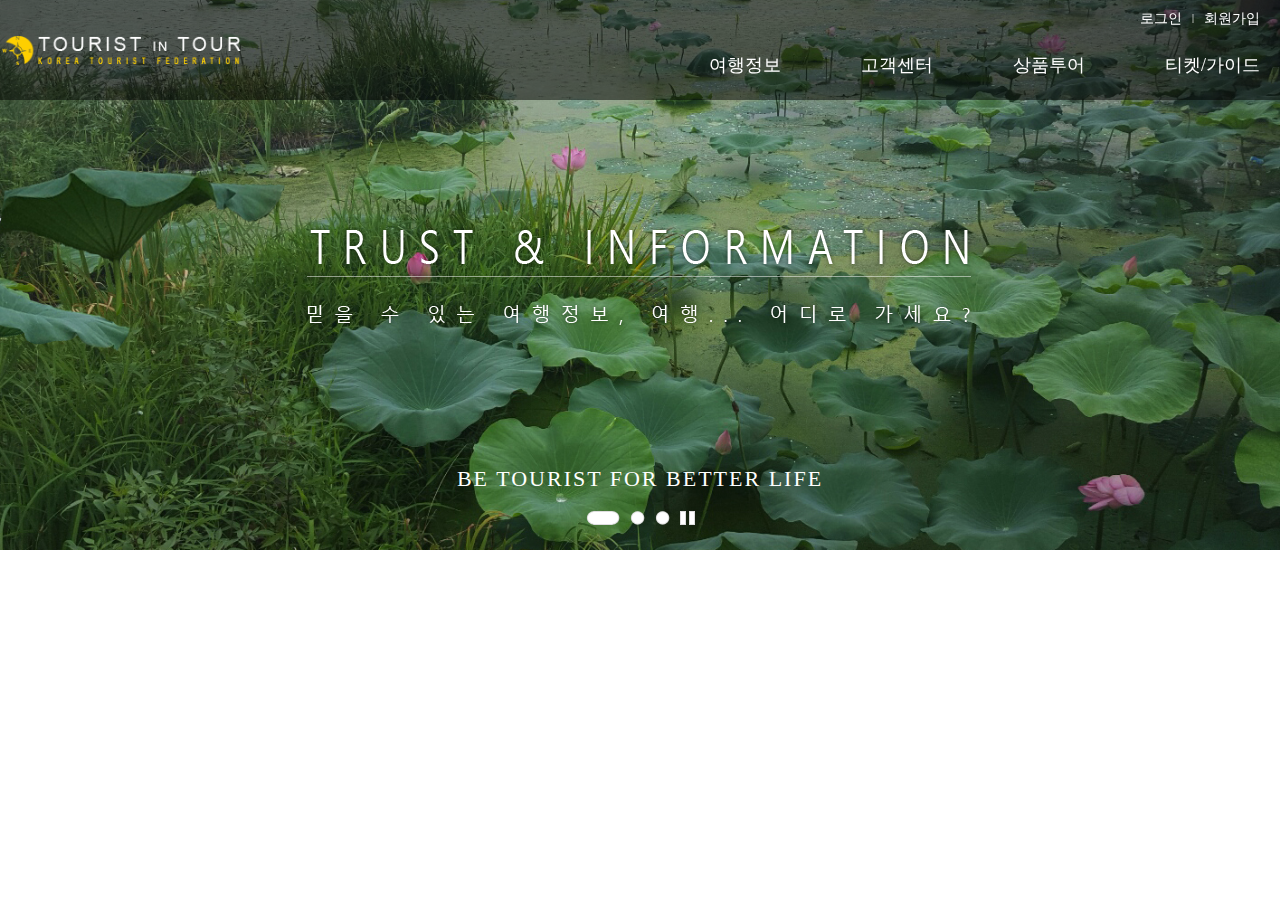
<file: index.html>
<!DOCTYPE html>
<html lang="ko">

<head>
    <meta charset="UTF-8">
    <meta name="viewport" content="width=device-width, initial-scale=1.0">
    <title>Tourist in tour</title>
    <link rel="stylesheet" href="css/common.css">
    <script defer src="js/common.js"></script>
</head>

<body>
    <header id="header">
        <div class="open-gnb"><span></span><span></span><span></span></div>

        <div class="header-area">
            <h1 class="header-logo"><a href="#"><img src="images/logo.png" alt="Tourist in tour"></a></h1>
            <!-- header_cont -->
            <div class="header-content on">
                <ul class="util">
                    <li><a href="#">로그인</a></li>
                    <li><a href="#">회원가입</a></li>
                </ul>
                <nav>
                    <ul class="gnb">
                        <li><a href="#">여행정보</a>
                            <div class="gnb-depth">
                                <ul class="submenu-list">
                                    <li><a href="#">국내</a></li>
                                    <li><a href="#">해외</a></li>
                                </ul>
                            </div>
                        </li>
                        <li><a href="#">고객센터</a>
                            <div class="gnb-depth gnb-depth2">
                                <ul class="submenu-list">
                                    <li><a href="#">공지사항</a></li>
                                    <li><a href="#">문의하기</a></li>
                                </ul>
                            </div>
                        </li>
                        <li><a href="#">상품투어</a>
                            <div class="gnb-depth gnb-depth3">
                                <ul class="submenu-list">
                                    <li><a href="#">프로그램 소개</a></li>
                                    <li><a href="#">여행자료</a></li>
                                </ul>
                            </div>
                        </li>
                        <li><a href="#">티켓/가이드</a>
                            <div class="gnb-depth gnb-depth4">
                                <ul class="submenu-list">
                                    <li><a href="#">항공</a></li>
                                    <li><a href="#">호텔</a></li>
                                </ul>
                            </div>
                        </li>
                    </ul>
                </nav>
            </div>
            <!-- //header_cont -->
        </div>
    </header>

    <main>
        <div class="main-rolling-pc">
            <ul class="view-img-list">
                <li class="img-list img-list-01 on">
                    <div class="roll-content">
                        <a href="#"><img src="images/img_slidecontents01.png" alt="TRUST &amp; INFOMATION"></a>
                        <p>BE TOURIST FOR BETTER LIFE</p>
                    </div>
                </li>
                <li class="img-list img-list-02">
                    <div class="roll-content">
                        <a href="#"><img src="images/img_slidecontents02.png" alt="TRUST &amp; INFOMATION"></a>
                        <p>BE TOURIST FOR BETTER LIFE</p>
                    </div>
                </li>
                <li class="img-list img-list-03">
                    <div class="roll-content">
                        <a href="#"><img src="images/img_slidecontents03.png" alt="TRUST &amp; INFOMATION"></a>
                        <p>BE TOURIST FOR BETTER LIFE</p>
                    </div>
                </li>
            </ul>
            <ul class="rolling-btn">
                <li class="btn"><img src="images/btn_rollbutt_on.png"></li>
                <li class="btn"><img src="images/btn_rollbutt_off.png"></li>
                <li class="btn"><img src="images/btn_rollbutt_off.png"></li>
                <li class="rollstop"><img src="images/btn_roll_stop.png"></li>
                <li class="rollplay" style="display:none;"><img src="images/btn_roll_play.png"></li>
            </ul>
        </div>
    </main>
</body>

</html>
</file>
<file: css/common.css>
@charset "utf-8";

/* Reset */
* {
  margin: 0;
  padding: 0;
  box-sizing: border-box;
}

/* Typography */
h1,
h2,
h3,
h4,
h5,
h6 {
  font-weight: normal;
  font-size: inherit;
}

/* Block elements */
article,
aside,
details,
figcaption,
figure,
footer,
header,
nav,
section {
  display: block;
}

/* Base elements */
body {
  line-height: 1;
}

img {
  border: 0;
  vertical-align: middle;
}

table {
  border-collapse: collapse;
  border-spacing: 0;
}

ul,
ol {
  list-style: none;
}

address,
em {
  font-style: normal;
}

input,
select,
textarea,
button {
  vertical-align: middle;
}

/* anchor */
a {
  text-decoration: none;
  color: #444;
}



/* header */
#header {
  position: fixed;
  top: 0;
  left: 0;
  width: 100%;
  background-color:rgba(0,0,0,0.5);
  z-index:100;
}

.open-gnb {
  display:none;
  position: absolute;
  left: 15px;
  top: 35px;
  width: 23px;
  height: 16px;
  cursor: pointer;
}

.open-gnb span {
  display: block;
  width: 25px;
  height: 3px;
  border-radius: 3px;
  background: #333;/*#fff*/
}

.open-gnb span:nth-child(2) {
  width: 17px;
  margin:4px 0;
}

.header-area {
  max-width:1280px;
  margin:auto;
  height: 100px;
  display:flex;
  justify-content: space-between;
  align-items: center;
}

.header-logo{
  width: 300px;
}
.header-logo img{
  width: 100%;  
}

.header-content {
  width: 100%;
  height: 100%;
  display: none;
}

.header-content.on{
  display:flex;
  flex-direction: column;
  justify-content: space-between;
  padding:10px 20px 0;
}

/*util*/
.header-content > .util{
  display: flex;
  justify-content: flex-end;
}

.header-content > .util > li > a{
  color: #fff;
  font-size: 14px;
}

/*요소 사이 선추가*/
.header-content > .util > li:first-child > a::after{
  content: "|";
  color: #fff;
  font-size: 10px;
  padding:0 10px;
  display: inline-block;
  transform: translateY(-2px);
}

.header-content > .util > li > a:hover{
  color: #ccc;
}

/*gnb*/
.header-content .gnb{
  display: flex;
  justify-content: flex-end;
  gap: 80px;
}

.header-content .gnb > li > a{
  display: block;
  color: #fff;
  font-size: 18px;
  padding:30px 0px;
}

/*gnb_depth*/
.gnb-depth{
  position: absolute;
  top: 100%;
  left: 0;
  width: 100%;
  background: rgba(250,100,0,0.85);
  display: none;/*메뉴 숨김*/
}
.gnb-depth > .submenu-list{
  max-width:1280px;
  margin:auto;
  padding-left:720px;
  display:flex;
}

.gnb-depth > .submenu-list > li > a {
  display: block;
  color: #fff;
  font-size: 16px;
  padding:20px 10px;
}

.gnb-depth2 > .submenu-list{
  padding-left: 840px;
}

.gnb-depth3 > .submenu-list{
  padding-left: 960px;
}

.gnb-depth4 > .submenu-list{
  padding-left: 1160px;
}

.gnb > li:hover > .gnb-depth{
  display: block;
}

/*main-rolling-pc*/
.main-rolling-pc{
  width:100%;
  height:550px;
  position:relative;
}
.view-img-list{
  width:100%;
  height:100%;
}
.img-list{
  width:100%;
  height:100%;
  line-height:550px;
  text-align: center;
  position:absolute;
  opacity:0;
  transition:opacity 0.5s;
}
.img-list-01{
  background:url(../images/mainslide01.jpg) center/cover;
}
.img-list-02{
  background:url(../images/mainslide02.jpg) center/cover;
}
.img-list-03{
  background:url(../images/mainslide03.jpg) center/cover;
}

.img-list.on{
  opacity:1;
  z-index:1;
}

.roll-content p{
  position:absolute;
  left:0;
  bottom:60px;
  width:100%;
  line-height: 1;
  text-align: center;
  font-size:22px;
  color:#fff;
  letter-spacing: 2px;
}

/*rolling-btn*/
.rolling-btn{
  position:absolute;
  width:100%;
  left:0;
  bottom:25px;
  z-index: 10;
  display:flex;
  justify-content: center;
  gap:10px;
}
.rolling-btn li{
  cursor:pointer;
}

@media (max-width: 1280px) {
  .gnb-depth > .submenu-list{
    padding-left:52%;
  }
}
</file>
